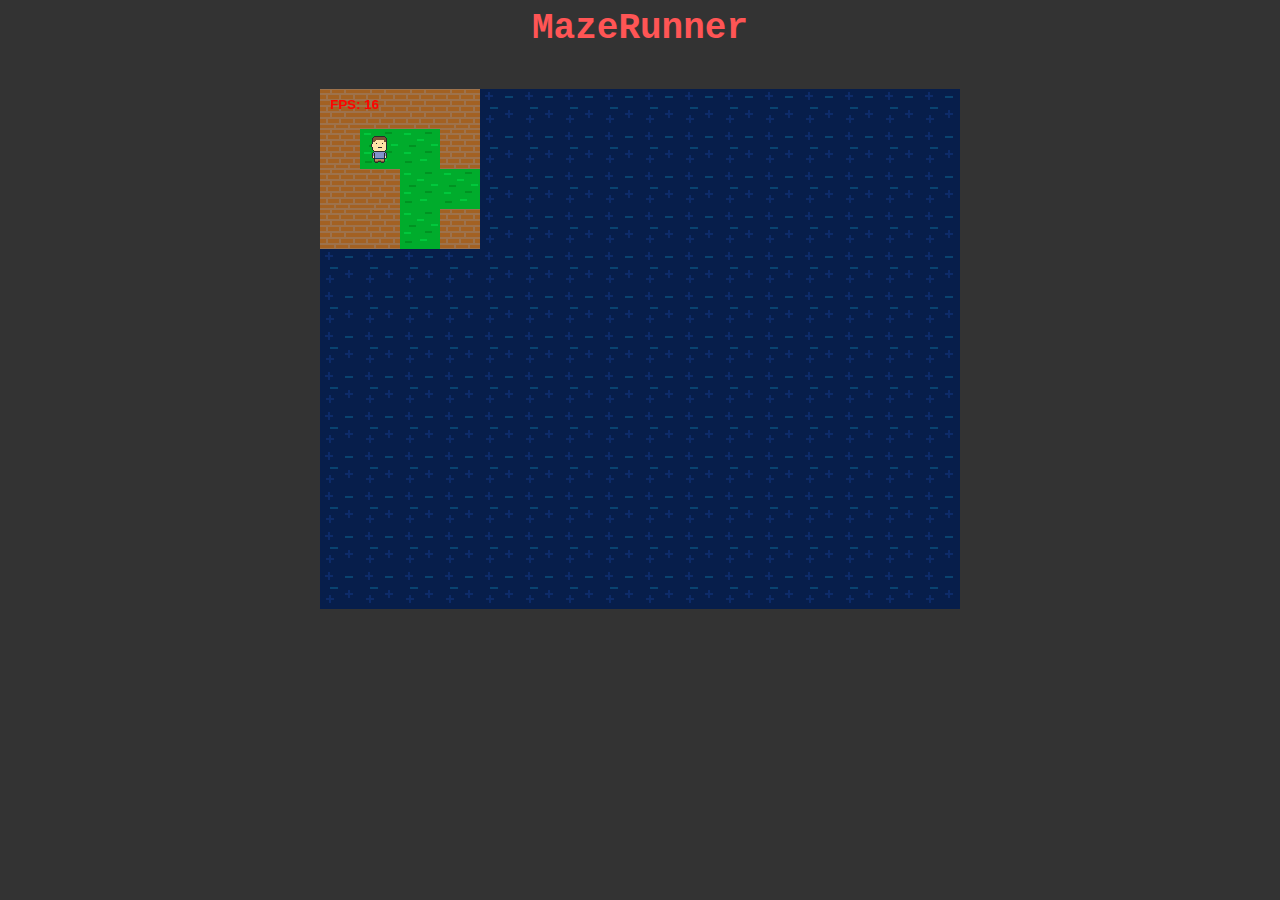
<file: index.html>
﻿<!DOCTYPE html>
<html>
<head>
    <meta charset="utf-8" />
    <title>TileGame</title>
    <script type="text/javascript" src="JavaScript.js"></script>
    <link rel="stylesheet" href="StyleSheet.css">
</head>
<body>
    <div id="gameName"> MazeRunner </div>
    <center><canvas id="game" width="640" height="520"></canvas></center>
</body>
</html>
</file>
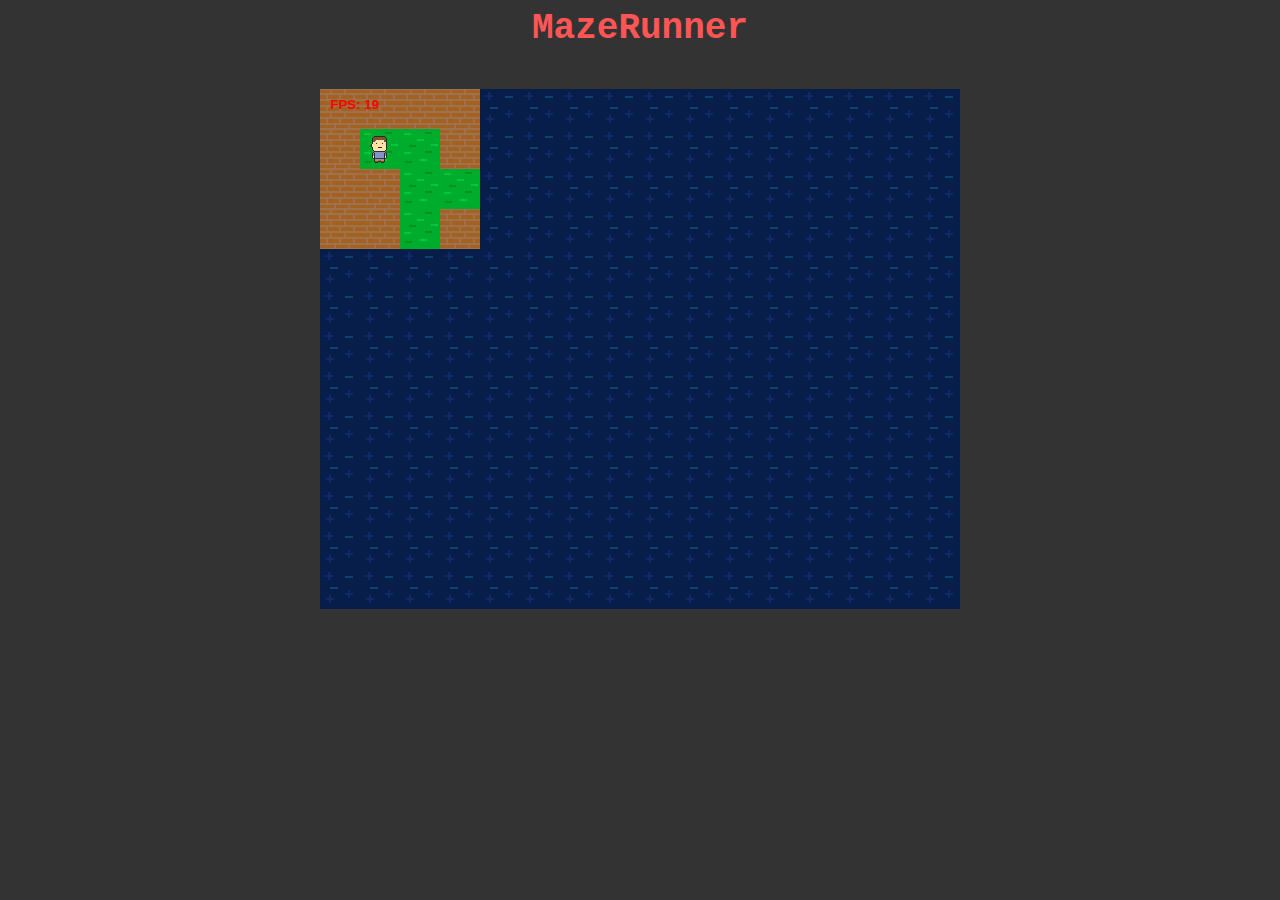
<file: HtmlPage.html>
﻿<!DOCTYPE html>
<html>
<head>
    <meta charset="utf-8" />
    <title>TileGame</title>
    <script type="text/javascript" src="JavaScript.js"></script>
    <link rel="stylesheet" href="StyleSheet.css">
</head>
<body>
    <div id="gameName"> MazeRunner </div>
    <center><canvas id="game" width="640" height="520"></canvas></center>
</body>
</html>
</file>
<file: StyleSheet.css>
﻿body {
	background: #333;
}

#gameName{
	color: #f55;
	font-size: 36px;
	font-family: Courier;
	font-weight: bold;
	text-align: center;
}

#game{
	display: block;
	margin: 40px auto 0px;
}
</file>
